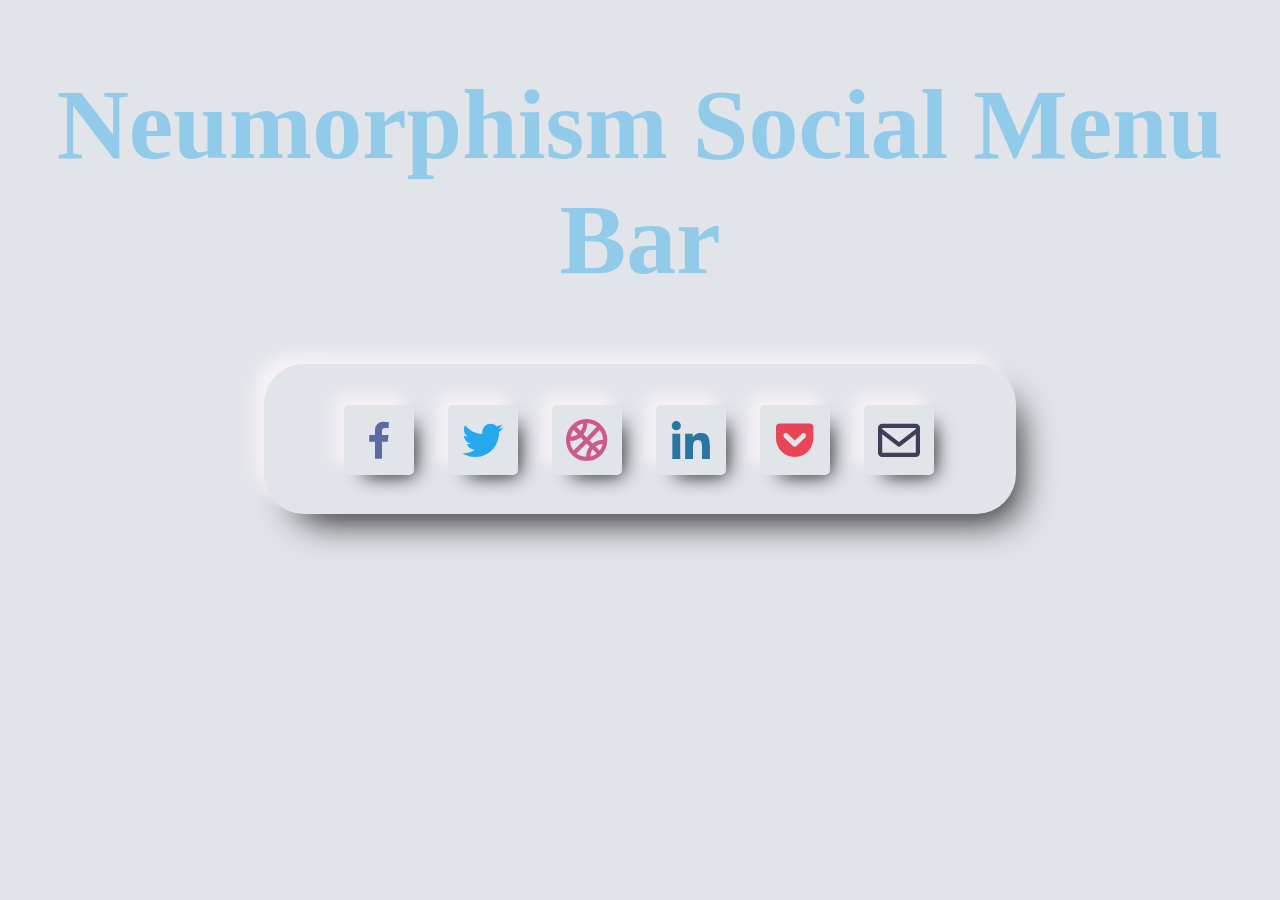
<file: index.html>
<!DOCTYPE html>
<html>
<head>
	<title>uyga vazifa 4</title>
	<link rel="stylesheet" href="style/style.css">
	<link href='https://unpkg.com/boxicons@2.1.4/css/boxicons.min.css' rel='stylesheet'>
</head>
<body>
	<h1>
		Neumorphism Social Menu Bar
	</h1>
	<div class="glavnidiv">
		<div class="maydachuda">
			<button>
				<i class='bx bxl-facebook' style='color:#5B6AA4'  ></i>
			</button>
			<button>
				<i class='bx bxl-twitter' style='color:#26A9EC'  ></i>
			</button>
			<button>
				<i class='bx bx-basketball' style='color:#CD598B'  ></i>
			</button>
			<button>
				<i class='bx bxl-linkedin' style='color:#28759D'  ></i>
			</button>
			<button>
				<i class='bx bxl-pocket' style='color:#EA4457'  ></i>
			</button>
			<button>
				<i class='bx bx-envelope' style='color:#3C4157'  ></i>
			</button>
		</div>
	</div>
</body>
</html>
</file>
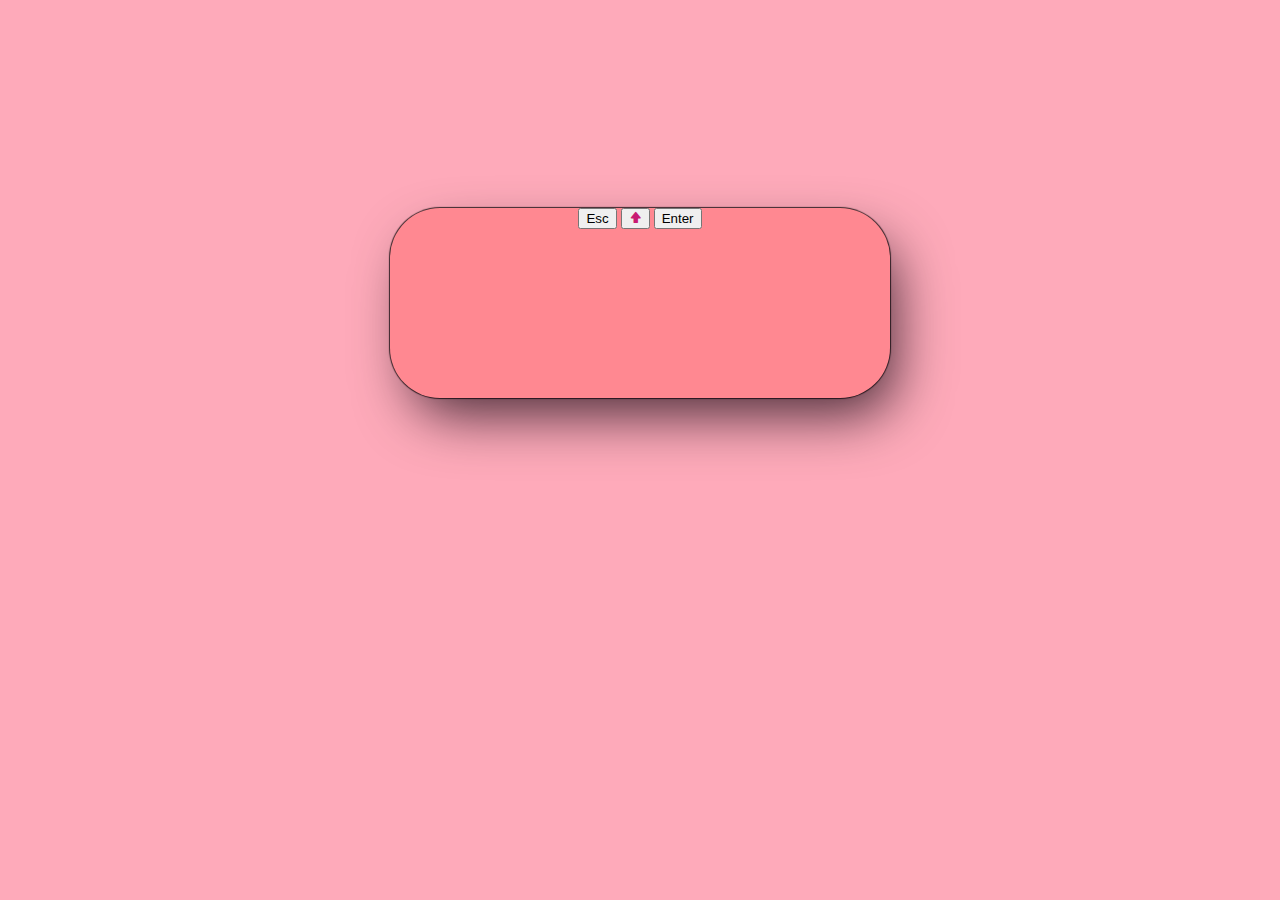
<file: 14-dars/index.html>
<!DOCTYPE html>
<html>
<head>
	<title>uygavazifa</title>
	<link rel="stylesheet" href="style/style.css">
	<link href='https://unpkg.com/boxicons@2.1.4/css/boxicons.min.css' rel='stylesheet'>
</head>
<body>
	<div class="glavnidiv">
		<button class="button">
			Esc
		</button>
		<button class="button">
			<i class='bx bxs-upvote' style='color:#c81a72'  ></i>
		</button>
		<button class="button">
			Enter
		</button>
	</div>
</body>
</html>
</file>
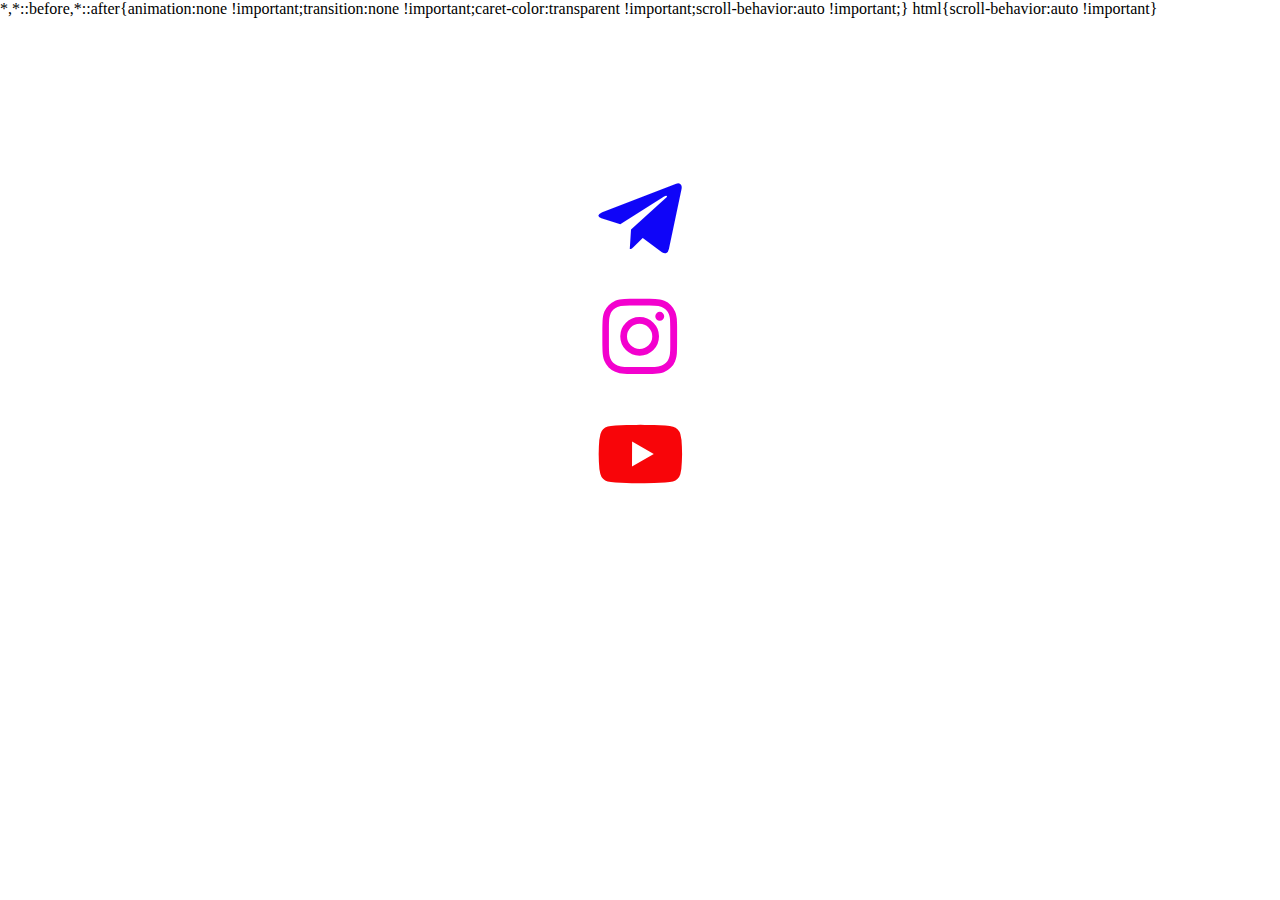
<file: 16-dars/index.html>
<!DOCTYPE html>
<html>
<head>
	<title></title>
	<link rel="stylesheet" href="style/style.css">
	<link href='https://unpkg.com/boxicons@2.1.4/css/boxicons.min.css' rel='stylesheet'>
</head>
<body>
	<div class="span">
		<span>
			<i class='bx bxl-telegram' style='color:#0f05f8'  ></i>
		</span>
		<span>
			<i class='bx bxl-instagram' style='color:#F301CE'  ></i>
		</span>
		<span>
			<i class='bx bxl-youtube' style='color:#f80509'  ></i>
		</span>
	</div>
	
</body>
</html>
</file>
<file: style/style.css>
body{
	background-color: #E1E4E9;
}
.glavnidiv{
	width: 752px;
	height: 150px;
	margin-left: auto;
	margin-right: auto;
	margin-top: 50px;
	border-radius: 40px;
	background-color: #E1E4E9;
	box-shadow: -10px -10px 15px 0px rgba(247,242,247,1),
				16px 21px 39px -17px rgba(3,2,3,1);
}
h1{
	color: #46B4EA;
	font-size: 100px;
	opacity: 0.5;
	text-align: center;
}
.maydachuda {
	width: 900px;
	height: 90px;
	margin: 0;
	margin-left: 50px;
	margin-top: 20px;
}
button{
	width: 70px;
	height: 70px;
	border: 0;
	margin-top: 41px;
	margin-left: 30px;
	border-radius: 5px;
	text-align: center;
	background-color:  #E1E4E9;
	box-shadow: -10px -10px 15px 0px rgba(247,242,247,1),
				10px 10px 20px -10px rgba(5,1,5,1);
}
i{
	font-size: 50px;

}
</file>
<file: 14-dars/style/style.css>
body{
	background-color: #FEAABA;
	display: flex;
}
.glavnidiv{
	background-color: #FF8891;
	text-align: center;
	width: 500px;
	height: 190px;
	margin-left: auto;
	margin-right: auto;
	margin-top: 200px;
	border-radius: 50px;
	box-shadow: 13px 25px 55px -9px rgba(13,3,13,0.76),
				0px 0px 1px 1px rgba(0,0,0,0.75);
{
.divdansh{
	width: 490px;
	height: 180px;
	margin-top: 50px;
	text-align: center;
	margin-top: 50px;
}
.button{
	margin-top: 50px;

}
</file>
<file: 16-dars/style/style.css>
*{
	margin: 0;
	padding: 0;
	display: block;
}
.span{
	width: 20%;
	height: 300px;
	margin-left: auto;
	margin-right: auto;
	margin-top: 150px;
	text-align: center;
}
span{
	display: block;
	font-size: 100px;

}
</file>
